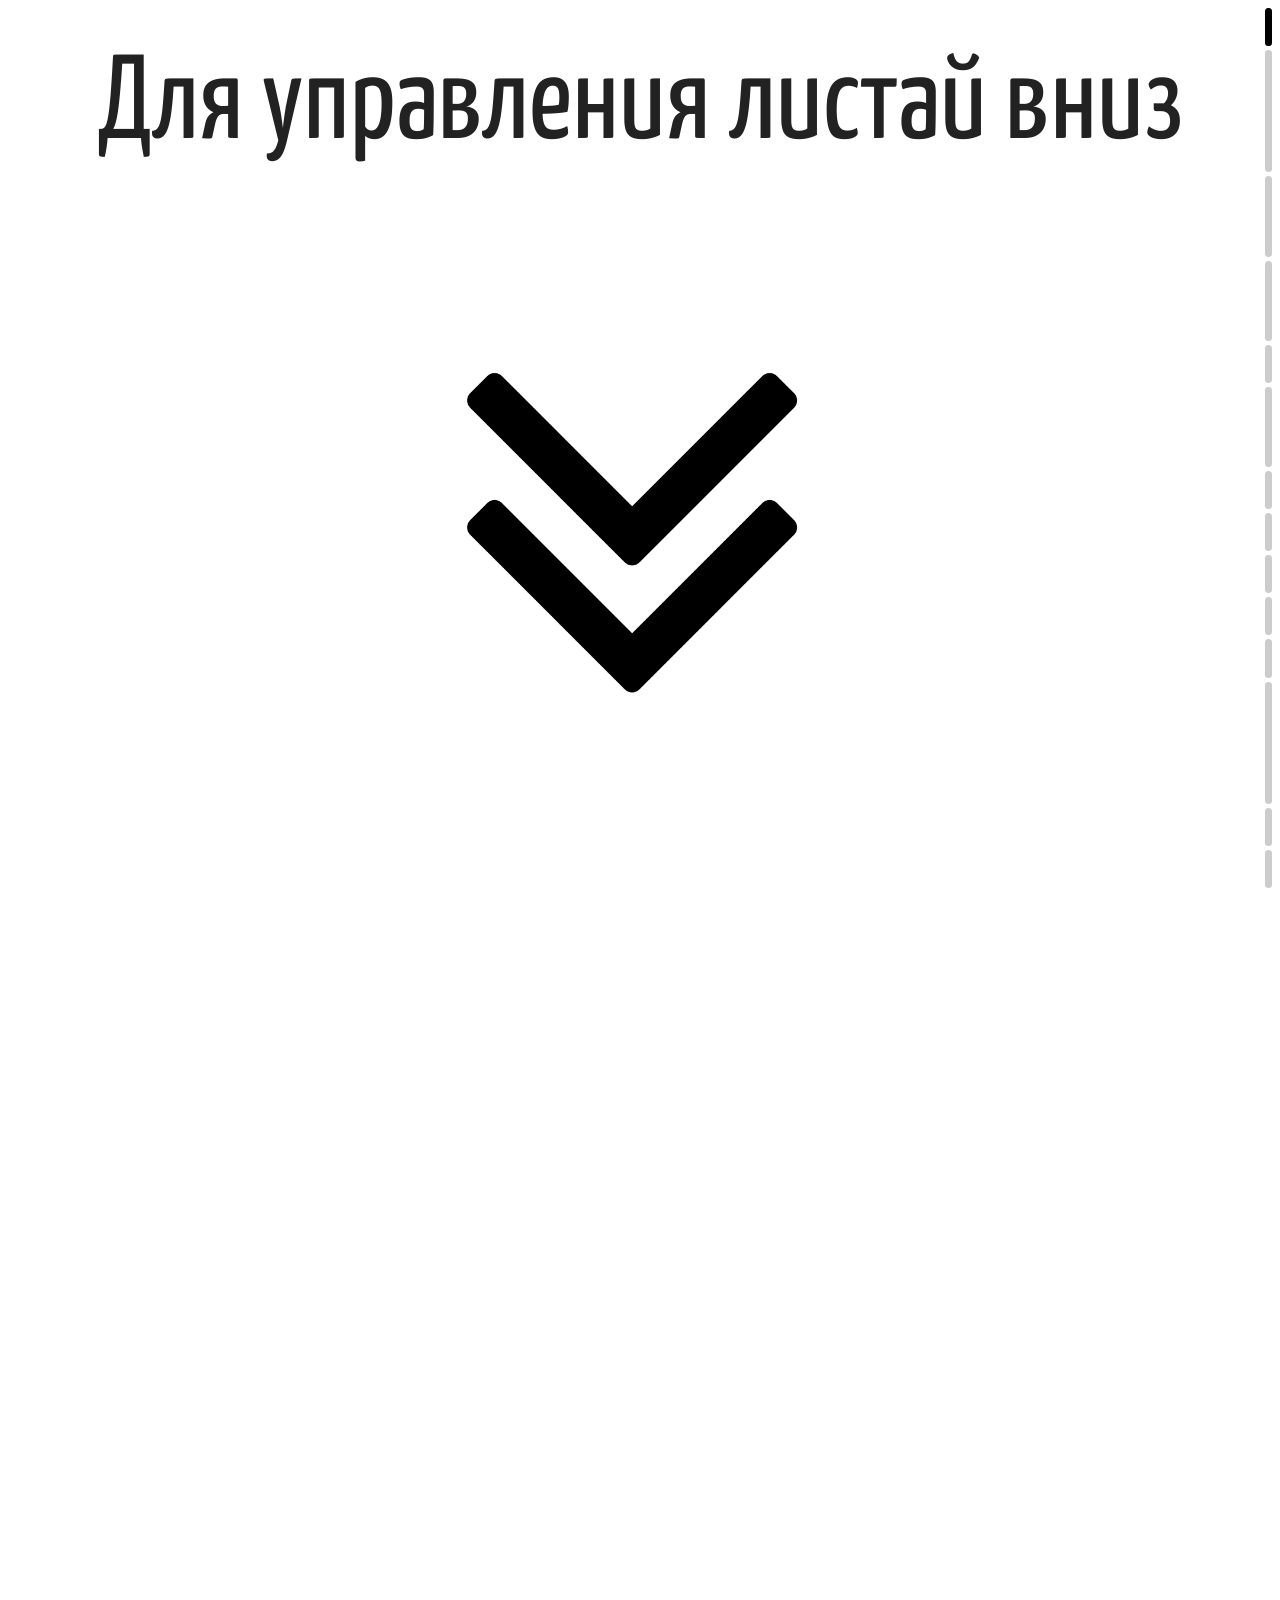
<file: old/index.html>
<!DOCTYPE html>
<html lang="ru">
  <head>
    <meta charset="utf-8" />
    <title>Happy New Year</title>
    <link rel="preconnect" href="https://fonts.googleapis.com" />
    <link rel="preconnect" href="https://fonts.gstatic.com" crossorigin />
    <link
      href="https://fonts.googleapis.com/css2?family=Yanone+Kaffeesatz:wght@200..700&display=swap"
      rel="stylesheet"
    />
    <link rel="stylesheet" href="./style.css" />
    <link rel="stylesheet" href="./dist/reveal.css" />
    <link rel="stylesheet" href="./dist/theme/white.css" id="theme" />
    <style type="text/css" media="screen">
      .slides section.has-dark-background,
      .slides section.has-dark-background h3 {
        color: #fff;
      }
      .slides section.has-light-background,
      .slides section.has-light-background h3 {
        color: #222;
      }
    </style>
  </head>

  <body>
    <div class="reveal">
      <div class="slides">
        <section>
          <p>Для управления листай вниз</p>
          <img class="scroll-image" src="./assets/pngwing.com.png" />
        </section>
        <section
          style="color: #fff"
          data-background-gradient="linear-gradient(to bottom, #283b95, #17b2c3)"
        >
          Хеллоу!
          <p class="fragment">
            Если ты это читаешь, значит первая часть подарка уже у тебя
          </p>
          <p class="fragment">но это ещё не всё)</p>
        </section>

        <section data-background-color="#a8e6cf" style="color: #333">
          <p>По работе мне не приходится часто держать ручку✍️</p>
          <p class="fragment">
            Неудивительно, что мои навыки каллиграфии, мягко говоря, оставляют
            желать лучшего.<br />
            <img class="image-writing-example" src="./assets/dTc54k.jpg" />
          </p>
        </section>

        <section
          style="color: #fff"
          data-background-gradient="linear-gradient(to right, #ff7e5f, #feb47b)"
        >
          <p>
            Поэтому вместо письма я решил оформить поздравление в более
            подходящем для меня формате
          </p>
          <p class="fragment">Надеюсь ты не против😉</p>
        </section>

        <section data-background-color="#ff8b94" style="color: #fff">
          <p>Чтобы я хотел пожелать🤔</p>
        </section>

        <section data-background-color="#ffaaa5" style="color: #fff">
          Здоровья, щастя
          <p class="fragment">Ладно, а на самом деле</p>
        </section>

        <section
          style="color: #333"
          data-background-gradient="linear-gradient(to bottom, #a8edea, #fed6e3)"
        >
          <p class="title">Меньше работы – больше жизни!</p>
          <p class="desc">
            Пусть этот год будет временем, когда ты по-настоящему будешь
            заботиться о себе. <br> Находи время для отдыха, путешествий и людей,
            которые делают тебя счастливыми.
          </p>
        </section>

        <section data-background-color="#fff9c4" style="color: #333">
          <p class="title">Тепла и любви!</p>
          <p></p>
          <p class="desc">
            Пусть в твоей жизни будет много тепла, а любовь окружает тебя всегда
            и везде.
          </p>
        </section>

        <section data-background-color="#ffecd2" style="color: #333">
          <p class="title">Тонких моментов счастья!</p>
          <p class="desc">
            Пусть каждый день будет полон маленьких, но очень значимых моментов
            счастья, которые согревают душу.
          </p>
        </section>

        <section
          style="color: #fff"
          data-background-gradient="linear-gradient(to top, #43cea2, #185a9d)"
        >
          <p class="title">Поменьше переживать!</p>
          <p class="desc">
            Пусть все волнения останутся позади, а впереди будут только светлые
            и счастливые моменты, полные радости и покоя.
          </p>
        </section>

        <section data-background-color="#ffb3c1" style="color: #fff">
          <p class="title">Ближе к мечтам!</p>
          <p class="desc">
            Верь в свои мечты и иди к ним! <br> Пусть этот год приблизит тебя к
            счастью, которого ты заслуживаешь.
          </p>
        </section>

        <section data-background-gradient="linear-gradient(to bottom, #01023a, #02426e)"  style="color: #fff">
          <p>И еще</p>
          <p class="fragment" style="font-size: .6em !important;">
            Я хочу тебе сказать большое спасибо!<br /> Ты нереально крутой человек, и
            я очень ценю наше общение.<br />
            Хочу верить, что это не финал, а лишь начало. <br />Надеюсь, что мне
            удастся раскрыться перед тобой в следующем году.
          </p>
          <p class="fragment">
            И это поздравление — небольшой шаг в этом пути!
          </p>
        </section>

        <section data-background-gradient="linear-gradient(to bottom, #01023a, #02426e)" style="color: #fff">
          <p>Даша, с наступающим 2025 годом тебя 🎉🥳</p>
          <img style="width: 40%;" src="./assets/ezgif-2-8ab6574245.gif">
        </section>

        <section data-background-color="#3e8989" style="color: #fff">
          <p>
            Спасибо, что уделила время и прочитала всё это! <br>И за это 
            от меня еще один мини-подарок! 🎁
          </p>
          <a
            class="button"
            href="https://ga.gift/ru/d2c0a2d944d247fb9bcc0ce019569339"
            >Кликай <br />сюда</a
          >
        </section>
      </div>
    </div>

    <script src="./dist/reveal.js"></script>
    <script>
      function showGift() {
        const gift = document.querySelector(".gift");
        gift.style.display = "flex";
      }
    </script>
    <script>
      Reveal.initialize({
        view: "scroll",
        scrollProgress: true,
        center: true,
        history: true,
        scrollSnap: "mandatory",

        // transition: 'slide',
        // transitionSpeed: 'slow',
        // backgroundTransition: 'slide'
      });
    </script>
  </body>
</html>
</file>
<file: old/style.css>
@keyframes float {
  0% {
    transform: translateY(0);
  }
  50% {
    transform: translateY(-30px);
  }
  100% {
    transform: translateY(0);
  }
}

.scroll-image {
  width: 50%;
  animation: float 2s infinite ease-in-out;
}

.image-writing-example {
  width: 50%;
}
* {
  font-family: "Yanone Kaffeesatz", serif;
  font-optical-sizing: auto;
  font-style: normal;
}

.slides section p {
  margin: 2vw;
}

.slides section {
  font-size: 2.3em; /* Увеличение общего размера текста на слайдах */
}

.button {
  display: inline-block;
  padding: 15px 30px;
  background-color: #5eb7b7; /* Зеленый фон */
  color: white !important; /* Белый текст */
  font-size: 52px;
  font-weight: bold;
  text-align: center;
  border-radius: 50%; /* Круглая форма */
  text-decoration: none;
  transition: background-color 0.3s ease;
  display: inline-flex;
  align-items: center;
  justify-content: center;
  height: 320px;
  width: 300px;
  margin-top: 20px;
}

.button:hover {
  background-color: #45a049; /* Цвет при наведении */
}

.gift {
  display: none;
  position: fixed; /* Фиксированное положение */
  top: 50%; /* Располагаем контейнер по вертикали на середине */
  left: 50%; /* Располагаем контейнер по горизонтали на середине */
  transform: translate(-50%, -50%); /* Подгоняем контейнер точно по центру */
  width: 80%; /* Устанавливаем ширину контейнера, можно изменить */
  max-width: 600px; /* Ограничиваем максимальную ширину */
  height: 400px; /* Устанавливаем высоту контейнера, можно изменить */
  background-color: #f4f4f4; /* Цвет фона контейнера */
  border-radius: 10px; /* Скругление углов */
  justify-content: center; /* Центрируем содержимое по горизонтали */
  align-items: center;
}

.title {
  font-size: 1.5em !important;
  margin-bottom: 30px;
}

.desc {
  font-size: .7em !important;
  margin: 0 8vw !important;
}
</file>
<file: old/dist/reveal.css>
/**
 * reveal.js 5.1.0
 * https://revealjs.com
 * MIT licensed
 *
 * Copyright (C) 2011-2024 Hakim El Hattab, https://hakim.se
 */

.reveal .r-stretch,.reveal .stretch{max-width:none;max-height:none}.reveal pre.r-stretch code,.reveal pre.stretch code{height:100%;max-height:100%;box-sizing:border-box}.reveal .r-fit-text{display:inline-block;white-space:nowrap}.reveal .r-stack{display:grid;grid-template-rows:100%}.reveal .r-stack>*{grid-area:1/1;margin:auto}.reveal .r-hstack,.reveal .r-vstack{display:flex}.reveal .r-hstack img,.reveal .r-hstack video,.reveal .r-vstack img,.reveal .r-vstack video{min-width:0;min-height:0;object-fit:contain}.reveal .r-vstack{flex-direction:column;align-items:center;justify-content:center}.reveal .r-hstack{flex-direction:row;align-items:center;justify-content:center}.reveal .items-stretch{align-items:stretch}.reveal .items-start{align-items:flex-start}.reveal .items-center{align-items:center}.reveal .items-end{align-items:flex-end}.reveal .justify-between{justify-content:space-between}.reveal .justify-around{justify-content:space-around}.reveal .justify-start{justify-content:flex-start}.reveal .justify-center{justify-content:center}.reveal .justify-end{justify-content:flex-end}html.reveal-full-page{width:100%;height:100%;height:100vh;height:calc(var(--vh,1vh) * 100);height:100svh;overflow:hidden}.reveal-viewport{height:100%;overflow:hidden;position:relative;line-height:1;margin:0;background-color:#fff;color:#000;--r-controls-spacing:12px}.reveal-viewport:fullscreen{top:0!important;left:0!important;width:100%!important;height:100%!important;transform:none!important}.reveal .fragment{transition:all .2s ease}.reveal .fragment:not(.custom){opacity:0;visibility:hidden;will-change:opacity}.reveal .fragment.visible{opacity:1;visibility:inherit}.reveal .fragment.disabled{transition:none}.reveal .fragment.grow{opacity:1;visibility:inherit}.reveal .fragment.grow.visible{transform:scale(1.3)}.reveal .fragment.shrink{opacity:1;visibility:inherit}.reveal .fragment.shrink.visible{transform:scale(.7)}.reveal .fragment.zoom-in{transform:scale(.1)}.reveal .fragment.zoom-in.visible{transform:none}.reveal .fragment.fade-out{opacity:1;visibility:inherit}.reveal .fragment.fade-out.visible{opacity:0;visibility:hidden}.reveal .fragment.semi-fade-out{opacity:1;visibility:inherit}.reveal .fragment.semi-fade-out.visible{opacity:.5;visibility:inherit}.reveal .fragment.strike{opacity:1;visibility:inherit}.reveal .fragment.strike.visible{text-decoration:line-through}.reveal .fragment.fade-up{transform:translate(0,40px)}.reveal .fragment.fade-up.visible{transform:translate(0,0)}.reveal .fragment.fade-down{transform:translate(0,-40px)}.reveal .fragment.fade-down.visible{transform:translate(0,0)}.reveal .fragment.fade-right{transform:translate(-40px,0)}.reveal .fragment.fade-right.visible{transform:translate(0,0)}.reveal .fragment.fade-left{transform:translate(40px,0)}.reveal .fragment.fade-left.visible{transform:translate(0,0)}.reveal .fragment.current-visible,.reveal .fragment.fade-in-then-out{opacity:0;visibility:hidden}.reveal .fragment.current-visible.current-fragment,.reveal .fragment.fade-in-then-out.current-fragment{opacity:1;visibility:inherit}.reveal .fragment.fade-in-then-semi-out{opacity:0;visibility:hidden}.reveal .fragment.fade-in-then-semi-out.visible{opacity:.5;visibility:inherit}.reveal .fragment.fade-in-then-semi-out.current-fragment{opacity:1;visibility:inherit}.reveal .fragment.highlight-blue,.reveal .fragment.highlight-current-blue,.reveal .fragment.highlight-current-green,.reveal .fragment.highlight-current-red,.reveal .fragment.highlight-green,.reveal .fragment.highlight-red{opacity:1;visibility:inherit}.reveal .fragment.highlight-red.visible{color:#ff2c2d}.reveal .fragment.highlight-green.visible{color:#17ff2e}.reveal .fragment.highlight-blue.visible{color:#1b91ff}.reveal .fragment.highlight-current-red.current-fragment{color:#ff2c2d}.reveal .fragment.highlight-current-green.current-fragment{color:#17ff2e}.reveal .fragment.highlight-current-blue.current-fragment{color:#1b91ff}.reveal:after{content:"";font-style:italic}.reveal iframe{z-index:1}.reveal a{position:relative}@keyframes bounce-right{0%,10%,25%,40%,50%{transform:translateX(0)}20%{transform:translateX(10px)}30%{transform:translateX(-5px)}}@keyframes bounce-left{0%,10%,25%,40%,50%{transform:translateX(0)}20%{transform:translateX(-10px)}30%{transform:translateX(5px)}}@keyframes bounce-down{0%,10%,25%,40%,50%{transform:translateY(0)}20%{transform:translateY(10px)}30%{transform:translateY(-5px)}}.reveal .controls{display:none;position:absolute;top:auto;bottom:var(--r-controls-spacing);right:var(--r-controls-spacing);left:auto;z-index:11;color:#000;pointer-events:none;font-size:10px}.reveal .controls button{position:absolute;padding:0;background-color:transparent;border:0;outline:0;cursor:pointer;color:currentColor;transform:scale(.9999);transition:color .2s ease,opacity .2s ease,transform .2s ease;z-index:2;pointer-events:auto;font-size:inherit;visibility:hidden;opacity:0;-webkit-appearance:none;-webkit-tap-highlight-color:transparent}.reveal .controls .controls-arrow:after,.reveal .controls .controls-arrow:before{content:"";position:absolute;top:0;left:0;width:2.6em;height:.5em;border-radius:.25em;background-color:currentColor;transition:all .15s ease,background-color .8s ease;transform-origin:.2em 50%;will-change:transform}.reveal .controls .controls-arrow{position:relative;width:3.6em;height:3.6em}.reveal .controls .controls-arrow:before{transform:translateX(.5em) translateY(1.55em) rotate(45deg)}.reveal .controls .controls-arrow:after{transform:translateX(.5em) translateY(1.55em) rotate(-45deg)}.reveal .controls .controls-arrow:hover:before{transform:translateX(.5em) translateY(1.55em) rotate(40deg)}.reveal .controls .controls-arrow:hover:after{transform:translateX(.5em) translateY(1.55em) rotate(-40deg)}.reveal .controls .controls-arrow:active:before{transform:translateX(.5em) translateY(1.55em) rotate(36deg)}.reveal .controls .controls-arrow:active:after{transform:translateX(.5em) translateY(1.55em) rotate(-36deg)}.reveal .controls .navigate-left{right:6.4em;bottom:3.2em;transform:translateX(-10px)}.reveal .controls .navigate-left.highlight{animation:bounce-left 2s 50 both ease-out}.reveal .controls .navigate-right{right:0;bottom:3.2em;transform:translateX(10px)}.reveal .controls .navigate-right .controls-arrow{transform:rotate(180deg)}.reveal .controls .navigate-right.highlight{animation:bounce-right 2s 50 both ease-out}.reveal .controls .navigate-up{right:3.2em;bottom:6.4em;transform:translateY(-10px)}.reveal .controls .navigate-up .controls-arrow{transform:rotate(90deg)}.reveal .controls .navigate-down{right:3.2em;bottom:-1.4em;padding-bottom:1.4em;transform:translateY(10px)}.reveal .controls .navigate-down .controls-arrow{transform:rotate(-90deg)}.reveal .controls .navigate-down.highlight{animation:bounce-down 2s 50 both ease-out}.reveal .controls[data-controls-back-arrows=faded] .navigate-up.enabled{opacity:.3}.reveal .controls[data-controls-back-arrows=faded] .navigate-up.enabled:hover{opacity:1}.reveal .controls[data-controls-back-arrows=hidden] .navigate-up.enabled{opacity:0;visibility:hidden}.reveal .controls .enabled{visibility:visible;opacity:.9;cursor:pointer;transform:none}.reveal .controls .enabled.fragmented{opacity:.5}.reveal .controls .enabled.fragmented:hover,.reveal .controls .enabled:hover{opacity:1}.reveal:not(.rtl) .controls[data-controls-back-arrows=faded] .navigate-left.enabled{opacity:.3}.reveal:not(.rtl) .controls[data-controls-back-arrows=faded] .navigate-left.enabled:hover{opacity:1}.reveal:not(.rtl) .controls[data-controls-back-arrows=hidden] .navigate-left.enabled{opacity:0;visibility:hidden}.reveal.rtl .controls[data-controls-back-arrows=faded] .navigate-right.enabled{opacity:.3}.reveal.rtl .controls[data-controls-back-arrows=faded] .navigate-right.enabled:hover{opacity:1}.reveal.rtl .controls[data-controls-back-arrows=hidden] .navigate-right.enabled{opacity:0;visibility:hidden}.reveal[data-navigation-mode=linear].has-horizontal-slides .navigate-down,.reveal[data-navigation-mode=linear].has-horizontal-slides .navigate-up{display:none}.reveal:not(.has-vertical-slides) .controls .navigate-left,.reveal[data-navigation-mode=linear].has-horizontal-slides .navigate-left{bottom:1.4em;right:5.5em}.reveal:not(.has-vertical-slides) .controls .navigate-right,.reveal[data-navigation-mode=linear].has-horizontal-slides .navigate-right{bottom:1.4em;right:.5em}.reveal:not(.has-horizontal-slides) .controls .navigate-up{right:1.4em;bottom:5em}.reveal:not(.has-horizontal-slides) .controls .navigate-down{right:1.4em;bottom:.5em}.reveal.has-dark-background .controls{color:#fff}.reveal.has-light-background .controls{color:#000}.reveal.no-hover .controls .controls-arrow:active:before,.reveal.no-hover .controls .controls-arrow:hover:before{transform:translateX(.5em) translateY(1.55em) rotate(45deg)}.reveal.no-hover .controls .controls-arrow:active:after,.reveal.no-hover .controls .controls-arrow:hover:after{transform:translateX(.5em) translateY(1.55em) rotate(-45deg)}@media screen and (min-width:500px){.reveal-viewport{--r-controls-spacing:0.8em}.reveal .controls[data-controls-layout=edges]{top:0;right:0;bottom:0;left:0}.reveal .controls[data-controls-layout=edges] .navigate-down,.reveal .controls[data-controls-layout=edges] .navigate-left,.reveal .controls[data-controls-layout=edges] .navigate-right,.reveal .controls[data-controls-layout=edges] .navigate-up{bottom:auto;right:auto}.reveal .controls[data-controls-layout=edges] .navigate-left{top:50%;left:var(--r-controls-spacing);margin-top:-1.8em}.reveal .controls[data-controls-layout=edges] .navigate-right{top:50%;right:var(--r-controls-spacing);margin-top:-1.8em}.reveal .controls[data-controls-layout=edges] .navigate-up{top:var(--r-controls-spacing);left:50%;margin-left:-1.8em}.reveal .controls[data-controls-layout=edges] .navigate-down{bottom:calc(var(--r-controls-spacing) - 1.4em + .3em);left:50%;margin-left:-1.8em}}.reveal .progress{position:absolute;display:none;height:3px;width:100%;bottom:0;left:0;z-index:10;background-color:rgba(0,0,0,.2);color:#fff}.reveal .progress:after{content:"";display:block;position:absolute;height:10px;width:100%;top:-10px}.reveal .progress span{display:block;height:100%;width:100%;background-color:currentColor;transition:transform .8s cubic-bezier(.26,.86,.44,.985);transform-origin:0 0;transform:scaleX(0)}.reveal .slide-number{position:absolute;display:block;right:8px;bottom:8px;z-index:31;font-family:Helvetica,sans-serif;font-size:12px;line-height:1;color:#fff;background-color:rgba(0,0,0,.4);padding:5px}.reveal .slide-number a{color:currentColor}.reveal .slide-number-delimiter{margin:0 3px}.reveal{position:relative;width:100%;height:100%;overflow:hidden;touch-action:pinch-zoom}.reveal.embedded{touch-action:pan-y}.reveal.embedded.is-vertical-slide{touch-action:none}.reveal .slides{position:absolute;width:100%;height:100%;top:0;right:0;bottom:0;left:0;margin:auto;pointer-events:none;overflow:visible;z-index:1;text-align:center;perspective:600px;perspective-origin:50% 40%}.reveal .slides>section{perspective:600px}.reveal .slides>section,.reveal .slides>section>section{display:none;position:absolute;width:100%;pointer-events:auto;z-index:10;transform-style:flat;transition:transform-origin .8s cubic-bezier(.26,.86,.44,.985),transform .8s cubic-bezier(.26,.86,.44,.985),visibility .8s cubic-bezier(.26,.86,.44,.985),opacity .8s cubic-bezier(.26,.86,.44,.985)}.reveal[data-transition-speed=fast] .slides section{transition-duration:.4s}.reveal[data-transition-speed=slow] .slides section{transition-duration:1.2s}.reveal .slides section[data-transition-speed=fast]{transition-duration:.4s}.reveal .slides section[data-transition-speed=slow]{transition-duration:1.2s}.reveal .slides>section.stack{padding-top:0;padding-bottom:0;pointer-events:none;height:100%}.reveal .slides>section.present,.reveal .slides>section>section.present{display:block;z-index:11;opacity:1}.reveal .slides>section:empty,.reveal .slides>section>section:empty,.reveal .slides>section>section[data-background-interactive],.reveal .slides>section[data-background-interactive]{pointer-events:none}.reveal.center,.reveal.center .slides,.reveal.center .slides section{min-height:0!important}.reveal .slides>section:not(.present),.reveal .slides>section>section:not(.present){pointer-events:none}.reveal.overview .slides>section,.reveal.overview .slides>section>section{pointer-events:auto}.reveal .slides>section.future,.reveal .slides>section.future>section,.reveal .slides>section.past,.reveal .slides>section.past>section,.reveal .slides>section>section.future,.reveal .slides>section>section.past{opacity:0}.reveal .slides>section[data-transition=slide].past,.reveal .slides>section[data-transition~=slide-out].past,.reveal.slide .slides>section:not([data-transition]).past{transform:translate(-150%,0)}.reveal .slides>section[data-transition=slide].future,.reveal .slides>section[data-transition~=slide-in].future,.reveal.slide .slides>section:not([data-transition]).future{transform:translate(150%,0)}.reveal .slides>section>section[data-transition=slide].past,.reveal .slides>section>section[data-transition~=slide-out].past,.reveal.slide .slides>section>section:not([data-transition]).past{transform:translate(0,-150%)}.reveal .slides>section>section[data-transition=slide].future,.reveal .slides>section>section[data-transition~=slide-in].future,.reveal.slide .slides>section>section:not([data-transition]).future{transform:translate(0,150%)}.reveal .slides>section[data-transition=linear].past,.reveal .slides>section[data-transition~=linear-out].past,.reveal.linear .slides>section:not([data-transition]).past{transform:translate(-150%,0)}.reveal .slides>section[data-transition=linear].future,.reveal .slides>section[data-transition~=linear-in].future,.reveal.linear .slides>section:not([data-transition]).future{transform:translate(150%,0)}.reveal .slides>section>section[data-transition=linear].past,.reveal .slides>section>section[data-transition~=linear-out].past,.reveal.linear .slides>section>section:not([data-transition]).past{transform:translate(0,-150%)}.reveal .slides>section>section[data-transition=linear].future,.reveal .slides>section>section[data-transition~=linear-in].future,.reveal.linear .slides>section>section:not([data-transition]).future{transform:translate(0,150%)}.reveal .slides section[data-transition=default].stack,.reveal.default .slides section.stack{transform-style:preserve-3d}.reveal .slides>section[data-transition=default].past,.reveal .slides>section[data-transition~=default-out].past,.reveal.default .slides>section:not([data-transition]).past{transform:translate3d(-100%,0,0) rotateY(-90deg) translate3d(-100%,0,0)}.reveal .slides>section[data-transition=default].future,.reveal .slides>section[data-transition~=default-in].future,.reveal.default .slides>section:not([data-transition]).future{transform:translate3d(100%,0,0) rotateY(90deg) translate3d(100%,0,0)}.reveal .slides>section>section[data-transition=default].past,.reveal .slides>section>section[data-transition~=default-out].past,.reveal.default .slides>section>section:not([data-transition]).past{transform:translate3d(0,-300px,0) rotateX(70deg) translate3d(0,-300px,0)}.reveal .slides>section>section[data-transition=default].future,.reveal .slides>section>section[data-transition~=default-in].future,.reveal.default .slides>section>section:not([data-transition]).future{transform:translate3d(0,300px,0) rotateX(-70deg) translate3d(0,300px,0)}.reveal .slides section[data-transition=convex].stack,.reveal.convex .slides section.stack{transform-style:preserve-3d}.reveal .slides>section[data-transition=convex].past,.reveal .slides>section[data-transition~=convex-out].past,.reveal.convex .slides>section:not([data-transition]).past{transform:translate3d(-100%,0,0) rotateY(-90deg) translate3d(-100%,0,0)}.reveal .slides>section[data-transition=convex].future,.reveal .slides>section[data-transition~=convex-in].future,.reveal.convex .slides>section:not([data-transition]).future{transform:translate3d(100%,0,0) rotateY(90deg) translate3d(100%,0,0)}.reveal .slides>section>section[data-transition=convex].past,.reveal .slides>section>section[data-transition~=convex-out].past,.reveal.convex .slides>section>section:not([data-transition]).past{transform:translate3d(0,-300px,0) rotateX(70deg) translate3d(0,-300px,0)}.reveal .slides>section>section[data-transition=convex].future,.reveal .slides>section>section[data-transition~=convex-in].future,.reveal.convex .slides>section>section:not([data-transition]).future{transform:translate3d(0,300px,0) rotateX(-70deg) translate3d(0,300px,0)}.reveal .slides section[data-transition=concave].stack,.reveal.concave .slides section.stack{transform-style:preserve-3d}.reveal .slides>section[data-transition=concave].past,.reveal .slides>section[data-transition~=concave-out].past,.reveal.concave .slides>section:not([data-transition]).past{transform:translate3d(-100%,0,0) rotateY(90deg) translate3d(-100%,0,0)}.reveal .slides>section[data-transition=concave].future,.reveal .slides>section[data-transition~=concave-in].future,.reveal.concave .slides>section:not([data-transition]).future{transform:translate3d(100%,0,0) rotateY(-90deg) translate3d(100%,0,0)}.reveal .slides>section>section[data-transition=concave].past,.reveal .slides>section>section[data-transition~=concave-out].past,.reveal.concave .slides>section>section:not([data-transition]).past{transform:translate3d(0,-80%,0) rotateX(-70deg) translate3d(0,-80%,0)}.reveal .slides>section>section[data-transition=concave].future,.reveal .slides>section>section[data-transition~=concave-in].future,.reveal.concave .slides>section>section:not([data-transition]).future{transform:translate3d(0,80%,0) rotateX(70deg) translate3d(0,80%,0)}.reveal .slides section[data-transition=zoom],.reveal.zoom .slides section:not([data-transition]){transition-timing-function:ease}.reveal .slides>section[data-transition=zoom].past,.reveal .slides>section[data-transition~=zoom-out].past,.reveal.zoom .slides>section:not([data-transition]).past{visibility:hidden;transform:scale(16)}.reveal .slides>section[data-transition=zoom].future,.reveal .slides>section[data-transition~=zoom-in].future,.reveal.zoom .slides>section:not([data-transition]).future{visibility:hidden;transform:scale(.2)}.reveal .slides>section>section[data-transition=zoom].past,.reveal .slides>section>section[data-transition~=zoom-out].past,.reveal.zoom .slides>section>section:not([data-transition]).past{transform:scale(16)}.reveal .slides>section>section[data-transition=zoom].future,.reveal .slides>section>section[data-transition~=zoom-in].future,.reveal.zoom .slides>section>section:not([data-transition]).future{transform:scale(.2)}.reveal.cube .slides{perspective:1300px}.reveal.cube .slides section{padding:30px;min-height:700px;backface-visibility:hidden;box-sizing:border-box;transform-style:preserve-3d}.reveal.center.cube .slides section{min-height:0}.reveal.cube .slides section:not(.stack):before{content:"";position:absolute;display:block;width:100%;height:100%;left:0;top:0;background:rgba(0,0,0,.1);border-radius:4px;transform:translateZ(-20px)}.reveal.cube .slides section:not(.stack):after{content:"";position:absolute;display:block;width:90%;height:30px;left:5%;bottom:0;background:0 0;z-index:1;border-radius:4px;box-shadow:0 95px 25px rgba(0,0,0,.2);transform:translateZ(-90px) rotateX(65deg)}.reveal.cube .slides>section.stack{padding:0;background:0 0}.reveal.cube .slides>section.past{transform-origin:100% 0;transform:translate3d(-100%,0,0) rotateY(-90deg)}.reveal.cube .slides>section.future{transform-origin:0 0;transform:translate3d(100%,0,0) rotateY(90deg)}.reveal.cube .slides>section>section.past{transform-origin:0 100%;transform:translate3d(0,-100%,0) rotateX(90deg)}.reveal.cube .slides>section>section.future{transform-origin:0 0;transform:translate3d(0,100%,0) rotateX(-90deg)}.reveal.page .slides{perspective-origin:0 50%;perspective:3000px}.reveal.page .slides section{padding:30px;min-height:700px;box-sizing:border-box;transform-style:preserve-3d}.reveal.page .slides section.past{z-index:12}.reveal.page .slides section:not(.stack):before{content:"";position:absolute;display:block;width:100%;height:100%;left:0;top:0;background:rgba(0,0,0,.1);transform:translateZ(-20px)}.reveal.page .slides section:not(.stack):after{content:"";position:absolute;display:block;width:90%;height:30px;left:5%;bottom:0;background:0 0;z-index:1;border-radius:4px;box-shadow:0 95px 25px rgba(0,0,0,.2);-webkit-transform:translateZ(-90px) rotateX(65deg)}.reveal.page .slides>section.stack{padding:0;background:0 0}.reveal.page .slides>section.past{transform-origin:0 0;transform:translate3d(-40%,0,0) rotateY(-80deg)}.reveal.page .slides>section.future{transform-origin:100% 0;transform:translate3d(0,0,0)}.reveal.page .slides>section>section.past{transform-origin:0 0;transform:translate3d(0,-40%,0) rotateX(80deg)}.reveal.page .slides>section>section.future{transform-origin:0 100%;transform:translate3d(0,0,0)}.reveal .slides section[data-transition=fade],.reveal.fade .slides section:not([data-transition]),.reveal.fade .slides>section>section:not([data-transition]){transform:none;transition:opacity .5s}.reveal.fade.overview .slides section,.reveal.fade.overview .slides>section>section{transition:none}.reveal .slides section[data-transition=none],.reveal.none .slides section:not([data-transition]){transform:none;transition:none}.reveal .pause-overlay{position:absolute;top:0;left:0;width:100%;height:100%;background:#000;visibility:hidden;opacity:0;z-index:100;transition:all 1s ease}.reveal .pause-overlay .resume-button{position:absolute;bottom:20px;right:20px;color:#ccc;border-radius:2px;padding:6px 14px;border:2px solid #ccc;font-size:16px;background:0 0;cursor:pointer}.reveal .pause-overlay .resume-button:hover{color:#fff;border-color:#fff}.reveal.paused .pause-overlay{visibility:visible;opacity:1}.reveal .no-transition,.reveal .no-transition *,.reveal .slides.disable-slide-transitions section{transition:none!important}.reveal .slides.disable-slide-transitions section{transform:none!important}.reveal .backgrounds{position:absolute;width:100%;height:100%;top:0;left:0;perspective:600px}.reveal .slide-background{display:none;position:absolute;width:100%;height:100%;opacity:0;visibility:hidden;overflow:hidden;background-color:rgba(0,0,0,0);transition:all .8s cubic-bezier(.26,.86,.44,.985)}.reveal .slide-background-content{position:absolute;width:100%;height:100%;background-position:50% 50%;background-repeat:no-repeat;background-size:cover}.reveal .slide-background.stack{display:block}.reveal .slide-background.present{opacity:1;visibility:visible;z-index:2}.print-pdf .reveal .slide-background{opacity:1!important;visibility:visible!important}.reveal .slide-background video{position:absolute;width:100%;height:100%;max-width:none;max-height:none;top:0;left:0;object-fit:cover}.reveal .slide-background[data-background-size=contain] video{object-fit:contain}.reveal>.backgrounds .slide-background[data-background-transition=none],.reveal[data-background-transition=none]>.backgrounds .slide-background:not([data-background-transition]){transition:none}.reveal>.backgrounds .slide-background[data-background-transition=slide],.reveal[data-background-transition=slide]>.backgrounds .slide-background:not([data-background-transition]){opacity:1}.reveal>.backgrounds .slide-background.past[data-background-transition=slide],.reveal[data-background-transition=slide]>.backgrounds .slide-background.past:not([data-background-transition]){transform:translate(-100%,0)}.reveal>.backgrounds .slide-background.future[data-background-transition=slide],.reveal[data-background-transition=slide]>.backgrounds .slide-background.future:not([data-background-transition]){transform:translate(100%,0)}.reveal>.backgrounds .slide-background>.slide-background.past[data-background-transition=slide],.reveal[data-background-transition=slide]>.backgrounds .slide-background>.slide-background.past:not([data-background-transition]){transform:translate(0,-100%)}.reveal>.backgrounds .slide-background>.slide-background.future[data-background-transition=slide],.reveal[data-background-transition=slide]>.backgrounds .slide-background>.slide-background.future:not([data-background-transition]){transform:translate(0,100%)}.reveal>.backgrounds .slide-background.past[data-background-transition=convex],.reveal[data-background-transition=convex]>.backgrounds .slide-background.past:not([data-background-transition]){opacity:0;transform:translate3d(-100%,0,0) rotateY(-90deg) translate3d(-100%,0,0)}.reveal>.backgrounds .slide-background.future[data-background-transition=convex],.reveal[data-background-transition=convex]>.backgrounds .slide-background.future:not([data-background-transition]){opacity:0;transform:translate3d(100%,0,0) rotateY(90deg) translate3d(100%,0,0)}.reveal>.backgrounds .slide-background>.slide-background.past[data-background-transition=convex],.reveal[data-background-transition=convex]>.backgrounds .slide-background>.slide-background.past:not([data-background-transition]){opacity:0;transform:translate3d(0,-100%,0) rotateX(90deg) translate3d(0,-100%,0)}.reveal>.backgrounds .slide-background>.slide-background.future[data-background-transition=convex],.reveal[data-background-transition=convex]>.backgrounds .slide-background>.slide-background.future:not([data-background-transition]){opacity:0;transform:translate3d(0,100%,0) rotateX(-90deg) translate3d(0,100%,0)}.reveal>.backgrounds .slide-background.past[data-background-transition=concave],.reveal[data-background-transition=concave]>.backgrounds .slide-background.past:not([data-background-transition]){opacity:0;transform:translate3d(-100%,0,0) rotateY(90deg) translate3d(-100%,0,0)}.reveal>.backgrounds .slide-background.future[data-background-transition=concave],.reveal[data-background-transition=concave]>.backgrounds .slide-background.future:not([data-background-transition]){opacity:0;transform:translate3d(100%,0,0) rotateY(-90deg) translate3d(100%,0,0)}.reveal>.backgrounds .slide-background>.slide-background.past[data-background-transition=concave],.reveal[data-background-transition=concave]>.backgrounds .slide-background>.slide-background.past:not([data-background-transition]){opacity:0;transform:translate3d(0,-100%,0) rotateX(-90deg) translate3d(0,-100%,0)}.reveal>.backgrounds .slide-background>.slide-background.future[data-background-transition=concave],.reveal[data-background-transition=concave]>.backgrounds .slide-background>.slide-background.future:not([data-background-transition]){opacity:0;transform:translate3d(0,100%,0) rotateX(90deg) translate3d(0,100%,0)}.reveal>.backgrounds .slide-background[data-background-transition=zoom],.reveal[data-background-transition=zoom]>.backgrounds .slide-background:not([data-background-transition]){transition-timing-function:ease}.reveal>.backgrounds .slide-background.past[data-background-transition=zoom],.reveal[data-background-transition=zoom]>.backgrounds .slide-background.past:not([data-background-transition]){opacity:0;visibility:hidden;transform:scale(16)}.reveal>.backgrounds .slide-background.future[data-background-transition=zoom],.reveal[data-background-transition=zoom]>.backgrounds .slide-background.future:not([data-background-transition]){opacity:0;visibility:hidden;transform:scale(.2)}.reveal>.backgrounds .slide-background>.slide-background.past[data-background-transition=zoom],.reveal[data-background-transition=zoom]>.backgrounds .slide-background>.slide-background.past:not([data-background-transition]){opacity:0;visibility:hidden;transform:scale(16)}.reveal>.backgrounds .slide-background>.slide-background.future[data-background-transition=zoom],.reveal[data-background-transition=zoom]>.backgrounds .slide-background>.slide-background.future:not([data-background-transition]){opacity:0;visibility:hidden;transform:scale(.2)}.reveal[data-transition-speed=fast]>.backgrounds .slide-background{transition-duration:.4s}.reveal[data-transition-speed=slow]>.backgrounds .slide-background{transition-duration:1.2s}.reveal [data-auto-animate-target^=unmatched]{will-change:opacity}.reveal section[data-auto-animate]:not(.stack):not([data-auto-animate=running]) [data-auto-animate-target^=unmatched]{opacity:0}.reveal.overview{perspective-origin:50% 50%;perspective:700px}.reveal.overview .slides{-moz-transform-style:preserve-3d}.reveal.overview .slides section{height:100%;top:0!important;opacity:1!important;overflow:hidden;visibility:visible!important;cursor:pointer;box-sizing:border-box}.reveal.overview .slides section.present,.reveal.overview .slides section:hover{outline:10px solid rgba(150,150,150,.4);outline-offset:10px}.reveal.overview .slides section .fragment{opacity:1;transition:none}.reveal.overview .slides section:after,.reveal.overview .slides section:before{display:none!important}.reveal.overview .slides>section.stack{padding:0;top:0!important;background:0 0;outline:0;overflow:visible}.reveal.overview .backgrounds{perspective:inherit;-moz-transform-style:preserve-3d}.reveal.overview .backgrounds .slide-background{opacity:1;visibility:visible;outline:10px solid rgba(150,150,150,.1);outline-offset:10px}.reveal.overview .backgrounds .slide-background.stack{overflow:visible}.reveal.overview .slides section,.reveal.overview-deactivating .slides section{transition:none}.reveal.overview .backgrounds .slide-background,.reveal.overview-deactivating .backgrounds .slide-background{transition:none}.reveal.rtl .slides,.reveal.rtl .slides h1,.reveal.rtl .slides h2,.reveal.rtl .slides h3,.reveal.rtl .slides h4,.reveal.rtl .slides h5,.reveal.rtl .slides h6{direction:rtl;font-family:sans-serif}.reveal.rtl code,.reveal.rtl pre{direction:ltr}.reveal.rtl ol,.reveal.rtl ul{text-align:right}.reveal.rtl .progress span{transform-origin:100% 0}.reveal.has-parallax-background .backgrounds{transition:all .8s ease}.reveal.has-parallax-background[data-transition-speed=fast] .backgrounds{transition-duration:.4s}.reveal.has-parallax-background[data-transition-speed=slow] .backgrounds{transition-duration:1.2s}.reveal>.overlay{position:absolute;top:0;left:0;width:100%;height:100%;z-index:1000;background:rgba(0,0,0,.95);-webkit-backdrop-filter:blur(6px);backdrop-filter:blur(6px);transition:all .3s ease}.reveal>.overlay .spinner{position:absolute;display:block;top:50%;left:50%;width:32px;height:32px;margin:-16px 0 0 -16px;z-index:10;background-image:url([data-uri]%2F%2F%2F6%2Bvr8nJybW1tcDAwOjo6Nvb26ioqKOjo7Ozs%2FLy8vz8%2FAAAAAAAAAAAACH%2FC05FVFNDQVBFMi4wAwEAAAAh%2FhpDcmVhdGVkIHdpdGggYWpheGxvYWQuaW5mbwAh%[base64]%2FV%2FnmOM82XiHRLYKhKP1oZmADdEAAAh%2BQQJCgAAACwAAAAAIAAgAAAE6hDISWlZpOrNp1lGNRSdRpDUolIGw5RUYhhHukqFu8DsrEyqnWThGvAmhVlteBvojpTDDBUEIFwMFBRAmBkSgOrBFZogCASwBDEY%2FCZSg7GSE0gSCjQBMVG023xWBhklAnoEdhQEfyNqMIcKjhRsjEdnezB%2BA4k8gTwJhFuiW4dokXiloUepBAp5qaKpp6%2BHo7aWW54wl7obvEe0kRuoplCGepwSx2jJvqHEmGt6whJpGpfJCHmOoNHKaHx61WiSR92E4lbFoq%2BB6QDtuetcaBPnW6%2BO7wDHpIiK9SaVK5GgV543tzjgGcghAgAh%[base64]%2B%2BG%2Bw48edZPK%2BM6hLJpQg484enXIdQFSS1u6UhksENEQAAIfkECQoAAAAsAAAAACAAIAAABOcQyEmpGKLqzWcZRVUQnZYg1aBSh2GUVEIQ2aQOE%2BG%2BcD4ntpWkZQj1JIiZIogDFFyHI0UxQwFugMSOFIPJftfVAEoZLBbcLEFhlQiqGp1Vd140AUklUN3eCA51C1EWMzMCezCBBmkxVIVHBWd3HHl9JQOIJSdSnJ0TDKChCwUJjoWMPaGqDKannasMo6WnM562R5YluZRwur0wpgqZE7NKUm%2BFNRPIhjBJxKZteWuIBMN4zRMIVIhffcgojwCF117i4nlLnY5ztRLsnOk%2BaV%2BoJY7V7m76PdkS4trKcdg0Zc0tTcKkRAAAIfkECQoAAAAsAAAAACAAIAAABO4QyEkpKqjqzScpRaVkXZWQEximw1BSCUEIlDohrft6cpKCk5xid5MNJTaAIkekKGQkWyKHkvhKsR7ARmitkAYDYRIbUQRQjWBwJRzChi9CRlBcY1UN4g0%[base64]%[base64]%2BE71SRQeyqUToLA7VxF0JDyIQh%2FMVVPMt1ECZlfcjZJ9mIKoaTl1MRIl5o4CUKXOwmyrCInCKqcWtvadL2SYhyASyNDJ0uIiRMDjI0Fd30%2FiI2UA5GSS5UDj2l6NoqgOgN4gksEBgYFf0FDqKgHnyZ9OX8HrgYHdHpcHQULXAS2qKpENRg7eAMLC7kTBaixUYFkKAzWAAnLC7FLVxLWDBLKCwaKTULgEwbLA4hJtOkSBNqITT3xEgfLpBtzE%2FjiuL04RGEBgwWhShRgQExHBAAh%2BQQJCgAAACwAAAAAIAAgAAAE7xDISWlSqerNpyJKhWRdlSAVoVLCWk6JKlAqAavhO9UkUHsqlE6CwO1cRdCQ8iEIfzFVTzLdRAmZX3I2SfZiCqGk5dTESJeaOAlClzsJsqwiJwiqnFrb2nS9kmIcgEsjQydLiIlHehhpejaIjzh9eomSjZR%[base64]%2BE71SRQeyqUToLA7VxF0JDyIQh%[base64]%2BE71SRQeyqUToLA7VxF0JDyIQh%2FMVVPMt1ECZlfcjZJ9mIKoaTl1MRIl5o4CUKXOwmyrCInCKqcWtvadL2SYhyASyNDJ0uIiUd6GAULDJCRiXo1CpGXDJOUjY%2BYip9DhToJA4RBLwMLCwVDfRgbBAaqqoZ1XBMHswsHtxtFaH1iqaoGNgAIxRpbFAgfPQSqpbgGBqUD1wBXeCYp1AYZ19JJOYgH1KwA4UBvQwXUBxPqVD9L3sbp2BNk2xvvFPJd%2BMFCN6HAAIKgNggY0KtEBAAh%[base64]%2BvsYMDAzZQPC9VCNkDWUhGkuE5PxJNwiUK4UfLzOlD4WvzAHaoG9nxPi5d%2BjYUqfAhhykOFwJWiAAAIfkECQoAAAAsAAAAACAAIAAABPAQyElpUqnqzaciSoVkXVUMFaFSwlpOCcMYlErAavhOMnNLNo8KsZsMZItJEIDIFSkLGQoQTNhIsFehRww2CQLKF0tYGKYSg%2BygsZIuNqJksKgbfgIGepNo2cIUB3V1B3IvNiBYNQaDSTtfhhx0CwVPI0UJe0%2Bbm4g5VgcGoqOcnjmjqDSdnhgEoamcsZuXO1aWQy8KAwOAuTYYGwi7w5h%2BKr0SJ8MFihpNbx%2B4Erq7BYBuzsdiH1jCAzoSfl0rVirNbRXlBBlLX%2BBP0XJLAPGzTkAuAOqb0WT5AH7OcdCm5B8TgRwSRKIHQtaLCwg1RAAAOwAAAAAAAAAAAA%3D%3D);visibility:visible;opacity:.6;transition:all .3s ease}.reveal>.overlay header{position:absolute;left:0;top:0;width:100%;padding:5px;z-index:2;box-sizing:border-box}.reveal>.overlay header a{display:inline-block;width:40px;height:40px;line-height:36px;padding:0 10px;float:right;opacity:.6;box-sizing:border-box}.reveal>.overlay header a:hover{opacity:1}.reveal>.overlay header a .icon{display:inline-block;width:20px;height:20px;background-position:50% 50%;background-size:100%;background-repeat:no-repeat}.reveal>.overlay header a.close .icon{background-image:url([data-uri])}.reveal>.overlay header a.external .icon{background-image:url([data-uri])}.reveal>.overlay .viewport{position:absolute;display:flex;top:50px;right:0;bottom:0;left:0}.reveal>.overlay.overlay-preview .viewport iframe{width:100%;height:100%;max-width:100%;max-height:100%;border:0;opacity:0;visibility:hidden;transition:all .3s ease}.reveal>.overlay.overlay-preview.loaded .viewport iframe{opacity:1;visibility:visible}.reveal>.overlay.overlay-preview.loaded .viewport-inner{position:absolute;z-index:-1;left:0;top:45%;width:100%;text-align:center;letter-spacing:normal}.reveal>.overlay.overlay-preview .x-frame-error{opacity:0;transition:opacity .3s ease .3s}.reveal>.overlay.overlay-preview.loaded .x-frame-error{opacity:1}.reveal>.overlay.overlay-preview.loaded .spinner{opacity:0;visibility:hidden;transform:scale(.2)}.reveal>.overlay.overlay-help .viewport{overflow:auto;color:#fff}.reveal>.overlay.overlay-help .viewport .viewport-inner{width:600px;margin:auto;padding:20px 20px 80px 20px;text-align:center;letter-spacing:normal}.reveal>.overlay.overlay-help .viewport .viewport-inner .title{font-size:20px}.reveal>.overlay.overlay-help .viewport .viewport-inner table{border:1px solid #fff;border-collapse:collapse;font-size:16px}.reveal>.overlay.overlay-help .viewport .viewport-inner table td,.reveal>.overlay.overlay-help .viewport .viewport-inner table th{width:200px;padding:14px;border:1px solid #fff;vertical-align:middle}.reveal>.overlay.overlay-help .viewport .viewport-inner table th{padding-top:20px;padding-bottom:20px}.reveal .playback{position:absolute;left:15px;bottom:20px;z-index:30;cursor:pointer;transition:all .4s ease;-webkit-tap-highlight-color:transparent}.reveal.overview .playback{opacity:0;visibility:hidden}.reveal .hljs{min-height:100%}.reveal .hljs table{margin:initial}.reveal .hljs-ln-code,.reveal .hljs-ln-numbers{padding:0;border:0}.reveal .hljs-ln-numbers{opacity:.6;padding-right:.75em;text-align:right;vertical-align:top}.reveal .hljs.has-highlights tr:not(.highlight-line){opacity:.4}.reveal .hljs.has-highlights.fragment{transition:all .2s ease}.reveal .hljs:not(:first-child).fragment{position:absolute;top:0;left:0;width:100%;box-sizing:border-box}.reveal pre[data-auto-animate-target]{overflow:hidden}.reveal pre[data-auto-animate-target] code{height:100%}.reveal .roll{display:inline-block;line-height:1.2;overflow:hidden;vertical-align:top;perspective:400px;perspective-origin:50% 50%}.reveal .roll:hover{background:0 0;text-shadow:none}.reveal .roll span{display:block;position:relative;padding:0 2px;pointer-events:none;transition:all .4s ease;transform-origin:50% 0;transform-style:preserve-3d;backface-visibility:hidden}.reveal .roll:hover span{background:rgba(0,0,0,.5);transform:translate3d(0,0,-45px) rotateX(90deg)}.reveal .roll span:after{content:attr(data-title);display:block;position:absolute;left:0;top:0;padding:0 2px;backface-visibility:hidden;transform-origin:50% 0;transform:translate3d(0,110%,0) rotateX(-90deg)}.reveal aside.notes{display:none}.reveal .speaker-notes{display:none;position:absolute;width:33.3333333333%;height:100%;top:0;left:100%;padding:14px 18px 14px 18px;z-index:1;font-size:18px;line-height:1.4;border:1px solid rgba(0,0,0,.05);color:#222;background-color:#f5f5f5;overflow:auto;box-sizing:border-box;text-align:left;font-family:Helvetica,sans-serif;-webkit-overflow-scrolling:touch}.reveal .speaker-notes .notes-placeholder{color:#ccc;font-style:italic}.reveal .speaker-notes:focus{outline:0}.reveal .speaker-notes:before{content:"Speaker notes";display:block;margin-bottom:10px;opacity:.5}.reveal.show-notes{max-width:75%;overflow:visible}.reveal.show-notes .speaker-notes{display:block}@media screen and (min-width:1600px){.reveal .speaker-notes{font-size:20px}}@media screen and (max-width:1024px){.reveal.show-notes{border-left:0;max-width:none;max-height:70%;max-height:70vh;overflow:visible}.reveal.show-notes .speaker-notes{top:100%;left:0;width:100%;height:30vh;border:0}}@media screen and (max-width:600px){.reveal.show-notes{max-height:60%;max-height:60vh}.reveal.show-notes .speaker-notes{top:100%;height:40vh}.reveal .speaker-notes{font-size:14px}}.reveal .jump-to-slide{position:absolute;top:15px;left:15px;z-index:30;font-size:32px;-webkit-tap-highlight-color:transparent}.reveal .jump-to-slide-input{background:0 0;padding:8px;font-size:inherit;color:currentColor;border:0}.reveal .jump-to-slide-input::placeholder{color:currentColor;opacity:.5}.reveal.has-dark-background .jump-to-slide-input{color:#fff}.reveal.has-light-background .jump-to-slide-input{color:#222}.reveal .jump-to-slide-input:focus{outline:0}.zoomed .reveal *,.zoomed .reveal :after,.zoomed .reveal :before{backface-visibility:visible!important}.zoomed .reveal .controls,.zoomed .reveal .progress{opacity:0}.zoomed .reveal .roll span{background:0 0}.zoomed .reveal .roll span:after{visibility:hidden}.reveal-viewport.loading-scroll-mode{visibility:hidden}.reveal-viewport.reveal-scroll{margin:0 auto;overflow:auto;overflow-x:hidden;overflow-y:auto;z-index:1;--r-scrollbar-width:7px;--r-scrollbar-trigger-size:5px;--r-controls-spacing:8px}@media screen and (max-width:500px){.reveal-viewport.reveal-scroll{--r-scrollbar-width:3px;--r-scrollbar-trigger-size:3px}}.reveal-viewport.reveal-scroll .backgrounds,.reveal-viewport.reveal-scroll .controls,.reveal-viewport.reveal-scroll .playback,.reveal-viewport.reveal-scroll .progress,.reveal-viewport.reveal-scroll .slide-number,.reveal-viewport.reveal-scroll .speaker-notes{display:none!important}.reveal-viewport.reveal-scroll .overlay,.reveal-viewport.reveal-scroll .pause-overlay{position:fixed}.reveal-viewport.reveal-scroll .reveal{overflow:visible;touch-action:manipulation}.reveal-viewport.reveal-scroll .slides{position:static;pointer-events:initial;left:auto;top:auto;width:100%!important;margin:0;padding:0;overflow:visible;display:block;perspective:none;perspective-origin:50% 50%}.reveal-viewport.reveal-scroll .scroll-page{position:relative;width:100%;height:calc(var(--page-height) + var(--page-scroll-padding));z-index:1;overflow:visible}.reveal-viewport.reveal-scroll .scroll-page-sticky{position:sticky;height:var(--page-height);top:0}.reveal-viewport.reveal-scroll .scroll-page-content{position:absolute;top:0;left:0;width:100%;height:100%;overflow:hidden}.reveal-viewport.reveal-scroll .scroll-page section{visibility:visible!important;display:block!important;position:absolute!important;width:var(--slide-width)!important;height:var(--slide-height)!important;top:50%!important;left:50%!important;opacity:1!important;transform:scale(var(--slide-scale)) translate(-50%,-50%)!important;transform-style:flat!important;transform-origin:0 0!important}.reveal-viewport.reveal-scroll .slide-background{display:block!important;position:absolute;top:0;left:0;width:100%;height:100%;z-index:auto!important;visibility:visible;opacity:1;touch-action:manipulation}.reveal-viewport.reveal-scroll[data-scrollbar=auto]::-webkit-scrollbar,.reveal-viewport.reveal-scroll[data-scrollbar=true]::-webkit-scrollbar{display:none}.reveal-viewport.reveal-scroll[data-scrollbar=auto],.reveal-viewport.reveal-scroll[data-scrollbar=true]{scrollbar-width:none}.reveal-viewport.has-dark-background,.reveal.has-dark-background{--r-overlay-element-bg-color:240,240,240;--r-overlay-element-fg-color:0,0,0}.reveal-viewport.has-light-background,.reveal.has-light-background{--r-overlay-element-bg-color:0,0,0;--r-overlay-element-fg-color:240,240,240}.reveal-viewport.reveal-scroll .scrollbar{position:sticky;top:50%;z-index:20;opacity:0;transition:all .3s ease}.reveal-viewport.reveal-scroll .scrollbar.visible,.reveal-viewport.reveal-scroll .scrollbar:hover{opacity:1}.reveal-viewport.reveal-scroll .scrollbar .scrollbar-inner{position:absolute;width:var(--r-scrollbar-width);height:calc(var(--viewport-height) - var(--r-controls-spacing) * 2);right:var(--r-controls-spacing);top:0;transform:translateY(-50%);border-radius:var(--r-scrollbar-width);z-index:10}.reveal-viewport.reveal-scroll .scrollbar .scrollbar-playhead{position:absolute;width:var(--r-scrollbar-width);height:var(--r-scrollbar-width);top:0;left:0;border-radius:var(--r-scrollbar-width);background-color:rgba(var(--r-overlay-element-bg-color),1);z-index:11;transition:background-color .2s ease}.reveal-viewport.reveal-scroll .scrollbar .scrollbar-slide{position:absolute;width:100%;background-color:rgba(var(--r-overlay-element-bg-color),.2);box-shadow:0 0 0 1px rgba(var(--r-overlay-element-fg-color),.1);border-radius:var(--r-scrollbar-width);transition:background-color .2s ease}.reveal-viewport.reveal-scroll .scrollbar .scrollbar-slide:after{content:"";position:absolute;width:200%;height:100%;top:0;left:-50%;background:rgba(0,0,0,0);z-index:-1}.reveal-viewport.reveal-scroll .scrollbar .scrollbar-slide.active,.reveal-viewport.reveal-scroll .scrollbar .scrollbar-slide:hover{background-color:rgba(var(--r-overlay-element-bg-color),.4)}.reveal-viewport.reveal-scroll .scrollbar .scrollbar-trigger{position:absolute;width:100%;transition:background-color .2s ease}.reveal-viewport.reveal-scroll .scrollbar .scrollbar-slide.active.has-triggers{background-color:rgba(var(--r-overlay-element-bg-color),.4);z-index:10}.reveal-viewport.reveal-scroll .scrollbar .scrollbar-slide.active .scrollbar-trigger:after{content:"";position:absolute;width:var(--r-scrollbar-trigger-size);height:var(--r-scrollbar-trigger-size);border-radius:20px;top:50%;left:50%;transform:translate(-50%,-50%);background-color:rgba(var(--r-overlay-element-bg-color),1);transition:transform .2s ease,opacity .2s ease;opacity:.4}.reveal-viewport.reveal-scroll .scrollbar .scrollbar-slide.active .scrollbar-trigger.active:after,.reveal-viewport.reveal-scroll .scrollbar .scrollbar-slide.active .scrollbar-trigger.active~.scrollbar-trigger:after{opacity:1}.reveal-viewport.reveal-scroll .scrollbar .scrollbar-slide.active .scrollbar-trigger~.scrollbar-trigger.active:after{transform:translate(calc(var(--r-scrollbar-width) * -2),0);background-color:rgba(var(--r-overlay-element-bg-color),1)}html.reveal-print *{-webkit-print-color-adjust:exact}html.reveal-print{width:100%;height:100%;overflow:visible}html.reveal-print body{margin:0 auto!important;border:0;padding:0;float:none!important;overflow:visible}html.reveal-print .nestedarrow,html.reveal-print .reveal .controls,html.reveal-print .reveal .playback,html.reveal-print .reveal .progress,html.reveal-print .reveal.overview,html.reveal-print .state-background{display:none!important}html.reveal-print .reveal pre code{overflow:hidden!important}html.reveal-print .reveal{width:auto!important;height:auto!important;overflow:hidden!important}html.reveal-print .reveal .slides{position:static;width:100%!important;height:auto!important;zoom:1!important;pointer-events:initial;left:auto;top:auto;margin:0!important;padding:0!important;overflow:visible;display:block;perspective:none;perspective-origin:50% 50%}html.reveal-print .reveal .slides .pdf-page{position:relative;overflow:hidden;z-index:1;page-break-after:always}html.reveal-print .reveal .slides .pdf-page:last-of-type{page-break-after:avoid}html.reveal-print .reveal .slides section{visibility:visible!important;display:block!important;position:absolute!important;margin:0!important;padding:0!important;box-sizing:border-box!important;min-height:1px;opacity:1!important;transform-style:flat!important;transform:none!important}html.reveal-print .reveal section.stack{position:relative!important;margin:0!important;padding:0!important;page-break-after:avoid!important;height:auto!important;min-height:auto!important}html.reveal-print .reveal img{box-shadow:none}html.reveal-print .reveal .backgrounds{display:none}html.reveal-print .reveal .slide-background{display:block!important;position:absolute;top:0;left:0;width:100%;height:100%;z-index:auto!important}html.reveal-print .reveal.show-notes{max-width:none;max-height:none}html.reveal-print .reveal .speaker-notes-pdf{display:block;width:100%;height:auto;max-height:none;top:auto;right:auto;bottom:auto;left:auto;z-index:100}html.reveal-print .reveal .speaker-notes-pdf[data-layout=separate-page]{position:relative;color:inherit;background-color:transparent;padding:20px;page-break-after:always;border:0}html.reveal-print .reveal .slide-number-pdf{display:block;position:absolute;font-size:14px;visibility:visible}html.reveal-print .aria-status{display:none}@media print{html:not(.print-pdf){overflow:visible;width:auto;height:auto}html:not(.print-pdf) body{margin:0;padding:0;overflow:visible}html:not(.print-pdf) .reveal{background:#fff;font-size:20pt}html:not(.print-pdf) .reveal .backgrounds,html:not(.print-pdf) .reveal .controls,html:not(.print-pdf) .reveal .progress,html:not(.print-pdf) .reveal .slide-number,html:not(.print-pdf) .reveal .state-background{display:none!important}html:not(.print-pdf) .reveal li,html:not(.print-pdf) .reveal p,html:not(.print-pdf) .reveal td{font-size:20pt!important;color:#000}html:not(.print-pdf) .reveal h1,html:not(.print-pdf) .reveal h2,html:not(.print-pdf) .reveal h3,html:not(.print-pdf) .reveal h4,html:not(.print-pdf) .reveal h5,html:not(.print-pdf) .reveal h6{color:#000!important;height:auto;line-height:normal;text-align:left;letter-spacing:normal}html:not(.print-pdf) .reveal h1{font-size:28pt!important}html:not(.print-pdf) .reveal h2{font-size:24pt!important}html:not(.print-pdf) .reveal h3{font-size:22pt!important}html:not(.print-pdf) .reveal h4{font-size:22pt!important;font-variant:small-caps}html:not(.print-pdf) .reveal h5{font-size:21pt!important}html:not(.print-pdf) .reveal h6{font-size:20pt!important;font-style:italic}html:not(.print-pdf) .reveal a:link,html:not(.print-pdf) .reveal a:visited{color:#000!important;font-weight:700;text-decoration:underline}html:not(.print-pdf) .reveal div,html:not(.print-pdf) .reveal ol,html:not(.print-pdf) .reveal p,html:not(.print-pdf) .reveal ul{visibility:visible;position:static;width:auto;height:auto;display:block;overflow:visible;margin:0;text-align:left!important}html:not(.print-pdf) .reveal pre,html:not(.print-pdf) .reveal table{margin-left:0;margin-right:0}html:not(.print-pdf) .reveal pre code{padding:20px}html:not(.print-pdf) .reveal blockquote{margin:20px 0}html:not(.print-pdf) .reveal .slides{position:static!important;width:auto!important;height:auto!important;left:0!important;top:0!important;margin-left:0!important;margin-top:0!important;padding:0!important;zoom:1!important;transform:none!important;overflow:visible!important;display:block!important;text-align:left!important;perspective:none;perspective-origin:50% 50%}html:not(.print-pdf) .reveal .slides section{visibility:visible!important;position:static!important;width:auto!important;height:auto!important;display:block!important;overflow:visible!important;left:0!important;top:0!important;margin-left:0!important;margin-top:0!important;padding:60px 20px!important;z-index:auto!important;opacity:1!important;page-break-after:always!important;transform-style:flat!important;transform:none!important;transition:none!important}html:not(.print-pdf) .reveal .slides section.stack{padding:0!important}html:not(.print-pdf) .reveal .slides section:last-of-type{page-break-after:avoid!important}html:not(.print-pdf) .reveal .slides section .fragment{opacity:1!important;visibility:visible!important;transform:none!important}html:not(.print-pdf) .reveal .r-fit-text{white-space:normal!important}html:not(.print-pdf) .reveal section img{display:block;margin:15px 0;background:#fff;border:1px solid #666;box-shadow:none}html:not(.print-pdf) .reveal section small{font-size:.8em}html:not(.print-pdf) .reveal .hljs{max-height:100%;white-space:pre-wrap;word-wrap:break-word;word-break:break-word;font-size:15pt}html:not(.print-pdf) .reveal .hljs .hljs-ln-numbers{white-space:nowrap}html:not(.print-pdf) .reveal .hljs td{font-size:inherit!important;color:inherit!important}}
</file>
<file: old/dist/theme/white.css>
/**
 * White theme for reveal.js. This is the opposite of the 'black' theme.
 *
 * By Hakim El Hattab, http://hakim.se
 */
@import url(./fonts/source-sans-pro/source-sans-pro.css);
section.has-dark-background, section.has-dark-background h1, section.has-dark-background h2, section.has-dark-background h3, section.has-dark-background h4, section.has-dark-background h5, section.has-dark-background h6 {
  color: #fff;
}

/*********************************************
 * GLOBAL STYLES
 *********************************************/
:root {
  --r-background-color: #fff;
  --r-main-font: Source Sans Pro, Helvetica, sans-serif;
  --r-main-font-size: 42px;
  --r-main-color: #222;
  --r-block-margin: 20px;
  --r-heading-margin: 0 0 20px 0;
  --r-heading-font: Source Sans Pro, Helvetica, sans-serif;
  --r-heading-color: #222;
  --r-heading-line-height: 1.2;
  --r-heading-letter-spacing: normal;
  --r-heading-text-transform: uppercase;
  --r-heading-text-shadow: none;
  --r-heading-font-weight: 600;
  --r-heading1-text-shadow: none;
  --r-heading1-size: 2.5em;
  --r-heading2-size: 1.6em;
  --r-heading3-size: 1.3em;
  --r-heading4-size: 1em;
  --r-code-font: monospace;
  --r-link-color: #2a76dd;
  --r-link-color-dark: rgb(30.7720647773, 99.5566801619, 192.7779352227);
  --r-link-color-hover: rgb(73.95, 138.55, 226.1);
  --r-selection-background-color: rgb(95.25, 152.25, 229.5);
  --r-selection-color: #fff;
  --r-overlay-element-bg-color: 0, 0, 0;
  --r-overlay-element-fg-color: 240, 240, 240;
}

.reveal-viewport {
  background: #fff;
  background-color: var(--r-background-color);
}

.reveal {
  font-family: var(--r-main-font);
  font-size: var(--r-main-font-size);
  font-weight: normal;
  color: var(--r-main-color);
}

.reveal ::selection {
  color: var(--r-selection-color);
  background: var(--r-selection-background-color);
  text-shadow: none;
}

.reveal ::-moz-selection {
  color: var(--r-selection-color);
  background: var(--r-selection-background-color);
  text-shadow: none;
}

.reveal .slides section,
.reveal .slides section > section {
  line-height: 1.3;
  font-weight: inherit;
}

/*********************************************
 * HEADERS
 *********************************************/
.reveal h1,
.reveal h2,
.reveal h3,
.reveal h4,
.reveal h5,
.reveal h6 {
  margin: var(--r-heading-margin);
  color: var(--r-heading-color);
  font-family: var(--r-heading-font);
  font-weight: var(--r-heading-font-weight);
  line-height: var(--r-heading-line-height);
  letter-spacing: var(--r-heading-letter-spacing);
  text-transform: var(--r-heading-text-transform);
  text-shadow: var(--r-heading-text-shadow);
  word-wrap: break-word;
}

.reveal h1 {
  font-size: var(--r-heading1-size);
}

.reveal h2 {
  font-size: var(--r-heading2-size);
}

.reveal h3 {
  font-size: var(--r-heading3-size);
}

.reveal h4 {
  font-size: var(--r-heading4-size);
}

.reveal h1 {
  text-shadow: var(--r-heading1-text-shadow);
}

/*********************************************
 * OTHER
 *********************************************/
.reveal p {
  margin: var(--r-block-margin) 0;
  line-height: 1.3;
}

/* Remove trailing margins after titles */
.reveal h1:last-child,
.reveal h2:last-child,
.reveal h3:last-child,
.reveal h4:last-child,
.reveal h5:last-child,
.reveal h6:last-child {
  margin-bottom: 0;
}

/* Ensure certain elements are never larger than the slide itself */
.reveal img,
.reveal video,
.reveal iframe {
  max-width: 95%;
  max-height: 95%;
}

.reveal strong,
.reveal b {
  font-weight: bold;
}

.reveal em {
  font-style: italic;
}

.reveal ol,
.reveal dl,
.reveal ul {
  display: inline-block;
  text-align: left;
  margin: 0 0 0 1em;
}

.reveal ol {
  list-style-type: decimal;
}

.reveal ul {
  list-style-type: disc;
}

.reveal ul ul {
  list-style-type: square;
}

.reveal ul ul ul {
  list-style-type: circle;
}

.reveal ul ul,
.reveal ul ol,
.reveal ol ol,
.reveal ol ul {
  display: block;
  margin-left: 40px;
}

.reveal dt {
  font-weight: bold;
}

.reveal dd {
  margin-left: 40px;
}

.reveal blockquote {
  display: block;
  position: relative;
  width: 70%;
  margin: var(--r-block-margin) auto;
  padding: 5px;
  font-style: italic;
  background: rgba(255, 255, 255, 0.05);
  box-shadow: 0px 0px 2px rgba(0, 0, 0, 0.2);
}

.reveal blockquote p:first-child,
.reveal blockquote p:last-child {
  display: inline-block;
}

.reveal q {
  font-style: italic;
}

.reveal pre {
  display: block;
  position: relative;
  width: 90%;
  margin: var(--r-block-margin) auto;
  text-align: left;
  font-size: 0.55em;
  font-family: var(--r-code-font);
  line-height: 1.2em;
  word-wrap: break-word;
  box-shadow: 0px 5px 15px rgba(0, 0, 0, 0.15);
}

.reveal code {
  font-family: var(--r-code-font);
  text-transform: none;
  tab-size: 2;
}

.reveal pre code {
  display: block;
  padding: 5px;
  overflow: auto;
  max-height: 400px;
  word-wrap: normal;
}

.reveal .code-wrapper {
  white-space: normal;
}

.reveal .code-wrapper code {
  white-space: pre;
}

.reveal table {
  margin: auto;
  border-collapse: collapse;
  border-spacing: 0;
}

.reveal table th {
  font-weight: bold;
}

.reveal table th,
.reveal table td {
  text-align: left;
  padding: 0.2em 0.5em 0.2em 0.5em;
  border-bottom: 1px solid;
}

.reveal table th[align=center],
.reveal table td[align=center] {
  text-align: center;
}

.reveal table th[align=right],
.reveal table td[align=right] {
  text-align: right;
}

.reveal table tbody tr:last-child th,
.reveal table tbody tr:last-child td {
  border-bottom: none;
}

.reveal sup {
  vertical-align: super;
  font-size: smaller;
}

.reveal sub {
  vertical-align: sub;
  font-size: smaller;
}

.reveal small {
  display: inline-block;
  font-size: 0.6em;
  line-height: 1.2em;
  vertical-align: top;
}

.reveal small * {
  vertical-align: top;
}

.reveal img {
  margin: var(--r-block-margin) 0;
}

/*********************************************
 * LINKS
 *********************************************/
.reveal a {
  color: var(--r-link-color);
  text-decoration: none;
  transition: color 0.15s ease;
}

.reveal a:hover {
  color: var(--r-link-color-hover);
  text-shadow: none;
  border: none;
}

.reveal .roll span:after {
  color: #fff;
  background: var(--r-link-color-dark);
}

/*********************************************
 * Frame helper
 *********************************************/
.reveal .r-frame {
  border: 4px solid var(--r-main-color);
  box-shadow: 0 0 10px rgba(0, 0, 0, 0.15);
}

.reveal a .r-frame {
  transition: all 0.15s linear;
}

.reveal a:hover .r-frame {
  border-color: var(--r-link-color);
  box-shadow: 0 0 20px rgba(0, 0, 0, 0.55);
}

/*********************************************
 * NAVIGATION CONTROLS
 *********************************************/
.reveal .controls {
  color: var(--r-link-color);
}

/*********************************************
 * PROGRESS BAR
 *********************************************/
.reveal .progress {
  background: rgba(0, 0, 0, 0.2);
  color: var(--r-link-color);
}

/*********************************************
 * PRINT BACKGROUND
 *********************************************/
@media print {
  .backgrounds {
    background-color: var(--r-background-color);
  }
}
</file>
